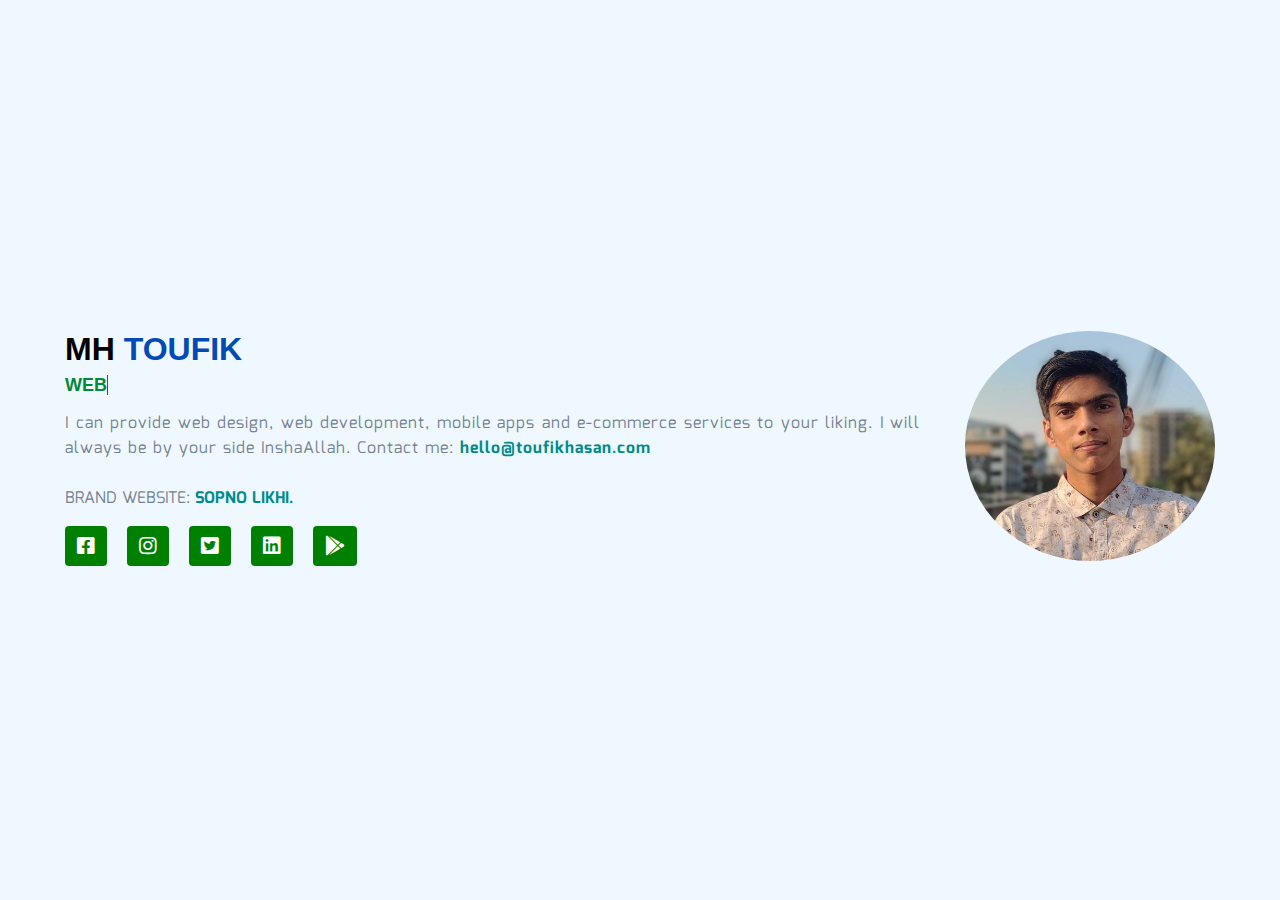
<file: repo-b/index.html>
<!DOCTYPE html>
<html lang="en">
  <head>
    <meta charset="UTF-8" />
    <meta http-equiv="X-UA-Compatible" content="IE=edge" />
    <meta name="viewport" content="width=device-width, initial-scale=1.0" />
    <link
      rel="icon"
      href="./images/toufik_hasan_photo.jpg"
      type="image/svg"
      sizes="16x16"
    />
    <script src="https://cdnjs.cloudflare.com/ajax/libs/jquery/3.6.0/jquery.min.js"></script>
    <link
      rel="stylesheet"
      href="https://pro.fontawesome.com/releases/v5.10.0/css/all.css"
    />
    <link rel="stylesheet" href="./css/style.css" />
    <link rel="stylesheet" href="./css/responsive.css" />

    <title>TOUFIK HASAN || FOUNDER - SOPNO LIKHI</title>

    <!-- Google Tag Manager -->
    <script>
      (function (w, d, s, l, i) {
        w[l] = w[l] || [];
        w[l].push({ "gtm.start": new Date().getTime(), event: "gtm.js" });
        var f = d.getElementsByTagName(s)[0],
          j = d.createElement(s),
          dl = l != "dataLayer" ? "&l=" + l : "";
        j.async = true;
        j.src = "https://www.googletagmanager.com/gtm.js?id=" + i + dl;
        f.parentNode.insertBefore(j, f);
      })(window, document, "script", "dataLayer", "GTM-W3WB5QDH");
    </script>
    <!-- End Google Tag Manager -->
  </head>
  <body>
    <!-- Google Tag Manager (noscript) -->
    <noscript
      ><iframe
        src="https://www.googletagmanager.com/ns.html?id=GTM-W3WB5QDH"
        height="0"
        width="0"
        style="display: none; visibility: hidden"
      ></iframe
    ></noscript>
    <!-- End Google Tag Manager (noscript) -->
    <header id="header_section">
      <div class="slide-baner">
        <div id="responsive" class="myself-baner">
          <div class="leftSide">
            <div class="myName">
              <h1>MH <span>TOUFIK</span></h1>
            </div>
            <div class="myLearned">
              <h2>
                <div
                  class="textAnimation"
                  style="text-decoration: none"
                  data-period="1000"
                  data-type='["WEB DEVELOPER", "FOUNDER AT SOPNO LIKHI", "WEB DESIGNER" ]'
                >
                  <span class="wrap"></span>
                </div>
              </h2>
            </div>
            <div class="myHeadline">
              <span>
                I can provide web design, web development, mobile apps and
                e-commerce services to your liking. I will always be by your
                side InshaAllah. Contact me:
                <a href="mailto:hello@toufikhasan.com">hello@toufikhasan.com</a>
              </span>
              <br />
              <br />
              <p>
                BRAND WEBSITE:<a href="https://sopnolikhi.com"> SOPNO LIKHI.</a>
              </p>
            </div>
            <div class="social-link">
              <ul>
                <li>
                  <a href="https://facebook.com/toufikforyou" target="_blank">
                    <i class="fab fa-facebook-square"></i>
                  </a>
                </li>
                <li>
                  <a href="https://instagram.com/toufikforyou" target="_blank">
                    <i class="fab fa-instagram"></i>
                  </a>
                </li>
                <li>
                  <a href="https://twitter.com/toufikforyou" target="_blank">
                    <i class="fab fa-twitter-square"></i>
                  </a>
                </li>
                <li>
                  <a
                    href="https://bd.linkedin.com/in/toufikforyou"
                    target="_blank"
                  >
                    <i class="fab fa-linkedin"></i>
                  </a>
                </li>
                <li>
                  <a
                    href="https://play.google.com/store/apps/details?id=com.sopnolikhi.android.app"
                    target="_blank"
                  >
                    <i class="fab fa-google-play"></i>
                  </a>
                </li>
              </ul>
            </div>
          </div>
          <div class="rightSide">
            <div class="myImage">
              <img src="./images/toufik_hasan_photo.jpg" alt="TOUFIK HASAN" />
            </div>
          </div>
        </div>
      </div>
    </header>
    <script src="./js/app.js"></script>
  </body>
</html>
</file>
<file: repo-b/css/style.css>
@import url("https://fonts.googleapis.com/css2?family=Mina&display=swap");

:root {
  --menuBg: black;
  --white: white;
  --menuItemHover: green;
  --grayWhite: aliceblue;
  --minaFont: "Mina", sans-serif;
}

* {
  margin: 0;
  padding: 0;
  box-sizing: border-box;
}

body {
  font-family: var(--minaFont);
  background: var(--grayWhite);
  width: 100%;
  height: 100vh !important;
  display: flex;
  align-items: center;
  justify-content: center;
}

/* This is end code of menu bar top area */

#header_section {
  color: black;
  width: 100%;
  height: 100% !important;
  display: flex;
  align-items: center;
  justify-content: center;
}

#responsive {
  max-width: 1170px;
  margin: 0 auto;
  overflow: hidden;
}

.slide-baner {
  width: 100% !important;
  background: aliceblue;
  /* padding-top: 47px; */
}

.myself-baner {
  display: flex;
  justify-content: space-between;
  padding: 60px 10px;
}

.myImage {
  width: 250px;
}

.myImage img {
  width: 250px;
  height: 230px;
  border-radius: 50%;
  object-fit: cover;
}

.leftSide {
  display: flex;
  flex-direction: column;
}

.myName {
  margin-bottom: 0.9rem;
  font-family: Arial, Helvetica, sans-serif;
  font-weight: 900;
  color: black;
  text-transform: uppercase;
}

.myName span {
  color: #024ab5;
}

.myLearned {
  font-family: Arial, Helvetica, sans-serif;
  width: 100%;
  margin-bottom: 15px;
  margin-top: -7px;
}

.myLearned h2 {
  font-size: 18px;
  font-weight: 600;
  color: #048939;
}

.myHeadline {
  width: 95%;
  color: slategray;
}

.myHeadline span {
  letter-spacing: 1px;
}

.myHeadline {
  width: 95%;
  color: slategray;
  text-align: justify;
}

.myHeadline span {
  letter-spacing: 1px;
}

.social-link {
  width: 100%;
  margin-top: 15px;
}

.social-link ul {
  display: flex;
  align-items: center;
}

.social-link ul li {
  display: inline-block;
  margin: 0 10px;
  background: green;
  border-radius: 4px;
  transition: all 0.2s ease-in-out;
}

.social-link ul li:first-child {
  margin-left: 0;
}

.social-link ul li i {
  font-size: 20px;
  color: white;
}

.social-link ul li:hover {
  background: #048939;
}

.social-link ul li a {
  display: flex;
  align-items: center;
  align-content: center;
  text-decoration: none;
  padding: 10px 12px;
}

.myHeadline a {
  text-decoration: none;
  font-weight: bold;
  color: darkcyan;
}
</file>
<file: repo-b/css/responsive.css>
@media only screen and (max-width: 768px) {
  .leftSide {
    order: 1;
  }

  .rightSide {
    padding-top: 20px;
  }

  .myself-baner {
    padding: 0 15px 20px;
    flex-direction: column;
  }

  .myImage img {
    border-radius: 3%;
  }

  .myHeadline {
    width: 100%;
  }

  .services-content {
    grid-template-columns: repeat(1, 500px);
  }

  .user-input-data {
    flex-direction: column;
  }

  .user-info,
  .user-comment {
    width: 100%;
  }
}

@media only screen and (max-width: 550px) {
  .services-content {
    grid-template-columns: repeat(1, 1fr);
  }
}

@media only screen and (max-width: 500px) {
  .rightSide {
    padding-top: 20px;
    align-self: center;
  }

  .social-link ul {
    justify-content: space-between;
  }
}

@media only screen and (max-width: 450px) {
  .social-link ul {
    flex-wrap: wrap;
    justify-content: flex-start;
  }

  .social-link ul li {
    margin: 5px 10px;
  }

  .social-link ul li:first-child {
    margin-left: 10px;
  }
}

@media only screen and (max-width: 350px) {
  .myImage {
    width: 100%;
  }

  .myImage img {
    width: 100%;
  }
}

/* This code is top menu resposive mobail */

@media only screen and (max-width: 768px) {
  .mobailMenu {
    display: block;
    padding-right: 10px;
  }

  .navication {
    padding: 10px 0 10px 0;
  }

  .logo {
    padding-left: 10px;
  }

  nav.menu {
    display: none;
    flex-basis: 100%;
    margin: 10px 0 0 0;
    border-top: 1px solid white;
  }

  ul.menu-item {
    flex-direction: column;
    align-items: flex-start;
  }

  ul.menu-item li {
    width: 100%;
    margin: 5px 0 !important;
    padding: 0 10px;
  }

  ul.menu-item li:first-child {
    margin-top: 0;
  }

  ul.menu-item li a::before {
    background-color: white;
  }
}
</file>
